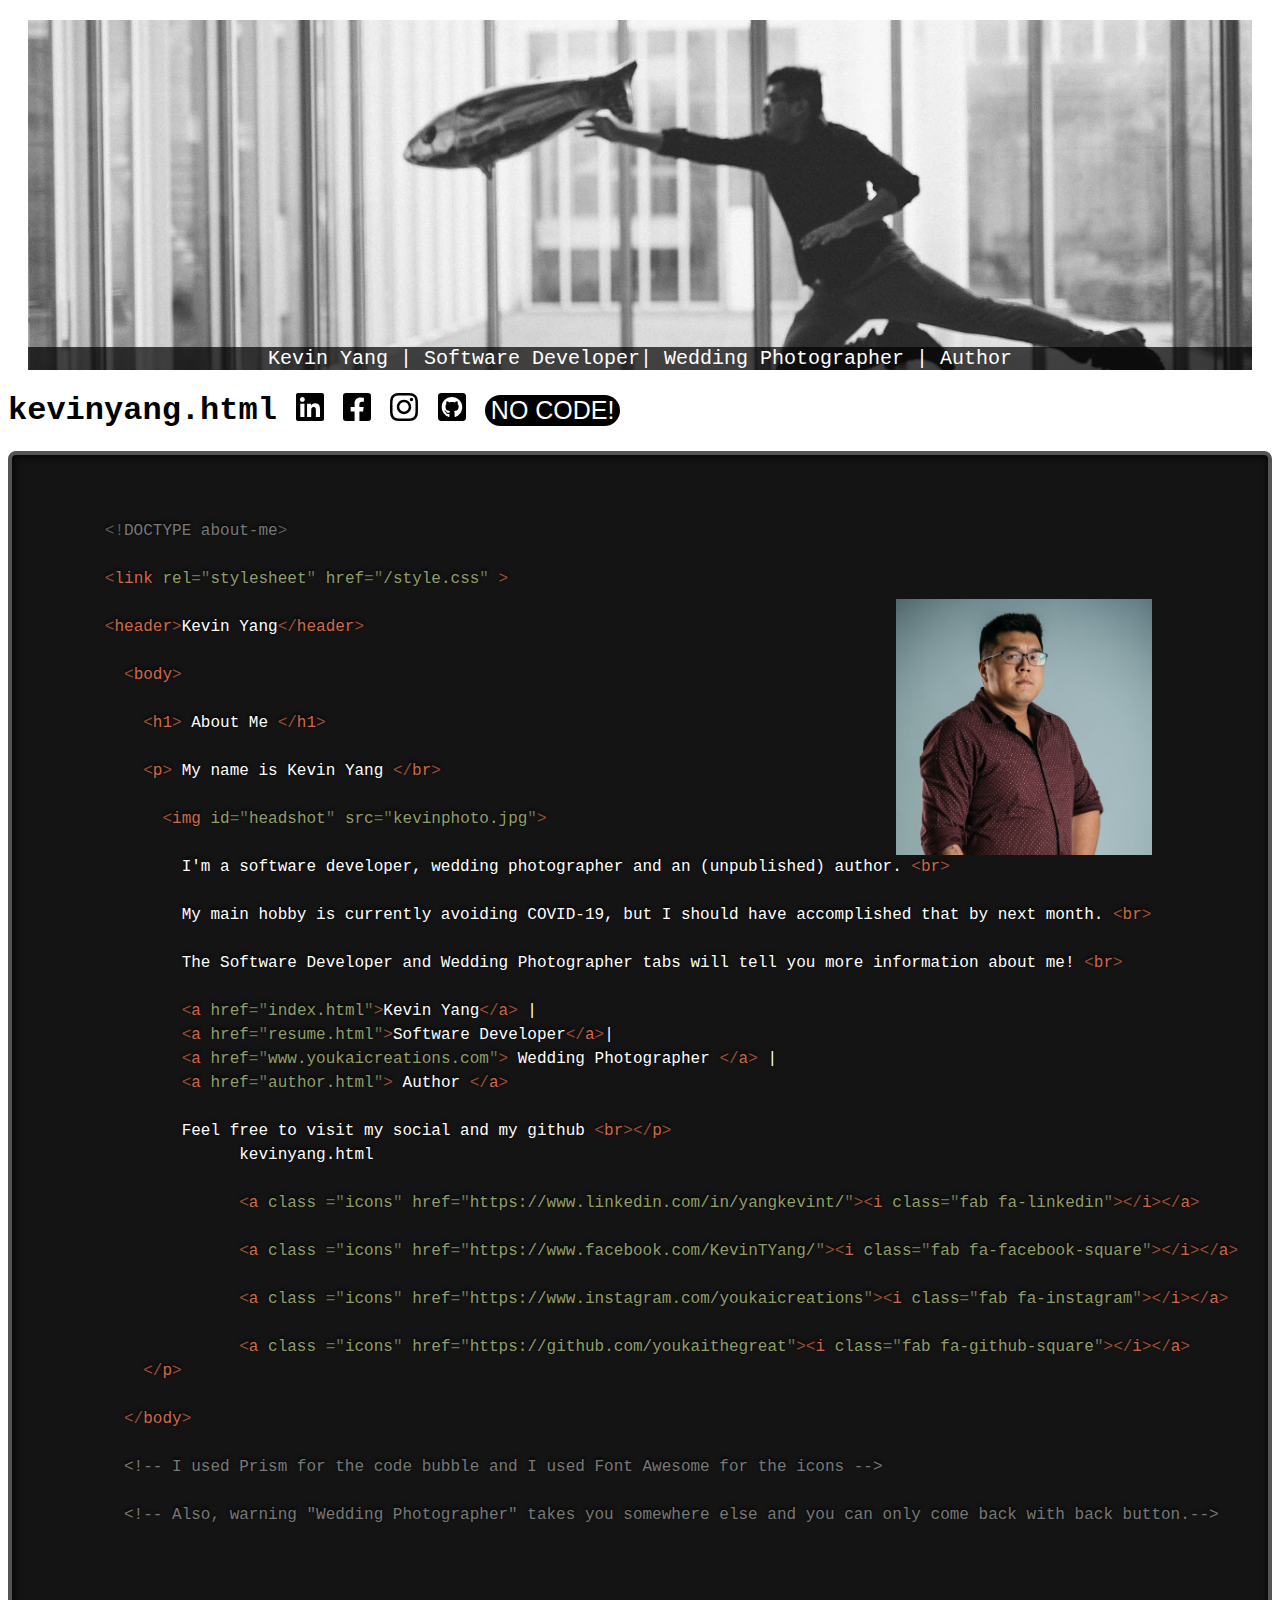
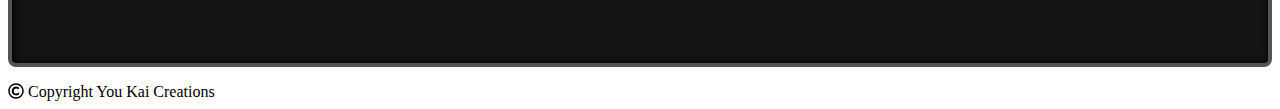
<file: index.html>
<!DOCTYPE html>
<link rel="stylesheet" href="/style.css" >
<link rel="stylesheet" href="/prism.css" >
<link rel="stylesheet" href="/css/all.css" >
<!-- style.css refers to the self made css sheet,
   prism is what I used for the code window and formatting,
   all.css refers to fontawesome-->
<title>Kevin Yang</title>
<header>
   <div id="topMenu">
      <a href="/index.html">Kevin Yang</a> |  <a href="/resume.html">Software Developer</a>| <a href="http://www.youkaicreations.com"> Wedding Photographer </a> | <a href="author.html"> Author </a>
   </div>
</header>
<body>
   <script defer src="/js/all.js"></script> 
   <h1>
      kevinyang.html <a class ="icons" href="https://www.linkedin.com/in/yangkevint/"><i class="fab fa-linkedin"></i></a>
      <a class ="icons" href="https://www.facebook.com/KevinTYang/"><i class="fab fa-facebook-square"></i></a>
      <a class ="icons" href="https://www.instagram.com/youkaicreations"><i class="fab fa-instagram"></i></a>
      <a class ="icons" href="https://github.com/youkaithegreat"><i class="fab fa-github-square"></i></a>
      <button type="button" id="no-more-code" onclick="okaybossman()">NO CODE!</button>
   </h1>
   <!-- This uses the prism.js to create a code editor bubble with my information-->
   <p>
   <pre id="page-info"><code class="language-html">
        
        &lt;!DOCTYPE about-me&gt;

        &lt;link rel=&quot;stylesheet&quot; href=&quot;/style.css&quot; &gt;
        
        &lt;header&gt;Kevin Yang&lt;/header&gt;
          
          &lt;body&gt;
            
            &lt;h1&gt; About Me &lt;/h1&gt; 
            
            &lt;p&gt; My name is Kevin Yang &lt;/br&gt;
              
              &lt;img id=&quot;headshot&quot; src=&quot;kevinphoto.jpg&quot;&gt;
        
                I'm a software developer, wedding photographer and an (unpublished) author. &lt;br&gt;
        
                My main hobby is currently avoiding COVID-19, but I should have accomplished that by next month. &lt;br&gt;
        
                The Software Developer and Wedding Photographer tabs will tell you more information about me! &lt;br&gt;
        
                &lt;a href=&quot;index.html&quot;&gt;Kevin Yang&lt;/a&gt; |
                &lt;a href=&quot;resume.html&quot;&gt;Software Developer&lt;/a&gt;|
                &lt;a href=&quot;www.youkaicreations.com&quot;&gt; Wedding Photographer &lt;/a&gt; |
                &lt;a href=&quot;author.html&quot;&gt; Author &lt;/a&gt;
        
                Feel free to visit my social and my github &lt;br&gt;&lt;/p&gt;
                      kevinyang.html 
                      
                      &lt;a class =&quot;icons&quot; href=&quot;https://www.linkedin.com/in/yangkevint/&quot;&gt;&lt;i class=&quot;fab fa-linkedin&quot;&gt;&lt;/i&gt;&lt;/a&gt;
                      
                      &lt;a class =&quot;icons&quot; href=&quot;https://www.facebook.com/KevinTYang/&quot;&gt;&lt;i class=&quot;fab fa-facebook-square&quot;&gt;&lt;/i&gt;&lt;/a&gt;
                      
                      &lt;a class =&quot;icons&quot; href=&quot;https://www.instagram.com/youkaicreations&quot;&gt;&lt;i class=&quot;fab fa-instagram&quot;&gt;&lt;/i&gt;&lt;/a&gt;
                      
                      &lt;a class =&quot;icons&quot; href=&quot;https://github.com/youkaithegreat&quot;&gt;&lt;i class=&quot;fab fa-github-square&quot;&gt;&lt;/i&gt;&lt;/a&gt;
            &lt;/p&gt;
                     
          &lt;/body&gt;
        
          &lt;!-- I used Prism for the code bubble and I used Font Awesome for the icons --&gt;
          
          &lt;!-- Also, warning "Wedding Photographer" takes you somewhere else and you can only come back with back button.--&gt;
        </div>
        </code>
        <!-- end for prism is officially here.-->
      <img id="headshot" src="/assets/kevinphoto.jpg">
  </pre>
   </p>
   <script src="backend.js"></script>
   <!-- backend.js is my handcoded backend, prism is a utility I got online.-->
   <script src="prism.js"></script>
</body>
<footer>
   <i class="far fa-copyright"></i> Copyright You Kai Creations
</footer>
</html>
</file>
<file: style.css>
body {
    background: white;
}

header {
    color: black;
    background-image: url("/assets/kevinfloatwebsite.jpg");
    background-size: cover;
    position: relative;
    margin: 20px;
    height: 350px;
    font-family: 'Courier New', Courier, monospace;
}

h1 {
    font-family: 'Courier New', Courier, monospace;
}

#topMenu {
    color: white;
    font-size: 20px;
    background-color: rgba(0,0,0,.7);
    text-align: center;
    margin-top: auto;
    vertical-align: bottom;
    position: absolute;
    bottom: 0;
    margin: 0 auto;
    width:  100%;
}

a {
    color: white;
    text-decoration:none;
}

a.visited {
    color: white;
}

#headshot { 
    width: 20%;
    height: auto;
    position: absolute;
    right: 10%;
    margin-top: -1000px;
}

.icons {
    color: black;
}

button { 
    font-size: 25px;
    background-color: black;
    border-radius: 20px;
    border: none; 
    color: white;
}

button:hover {
    background-color: grey;
}
</file>
<file: prism.css>
/* PrismJS 1.23.0
https://prismjs.com/download.html#themes=prism-twilight&languages=markup+css+clike+javascript */
/**
 * prism.js Twilight theme
 * Based (more or less) on the Twilight theme originally of Textmate fame.
 * @author Remy Bach
 */
code[class*="language-"],
pre[class*="language-"] {
	color: white;
	background: none;
	font-family: Consolas, Monaco, 'Andale Mono', 'Ubuntu Mono', monospace;
	font-size: 1em;
	text-align: left;
	text-shadow: 0 -.1em .2em black;
	white-space: pre;
	word-spacing: normal;
	word-break: normal;
	word-wrap: normal;
	line-height: 1.5;

	-moz-tab-size: 4;
	-o-tab-size: 4;
	tab-size: 4;

	-webkit-hyphens: none;
	-moz-hyphens: none;
	-ms-hyphens: none;
	hyphens: none;
}

pre[class*="language-"],
:not(pre) > code[class*="language-"] {
	background: hsl(0, 0%, 8%); /* #141414 */
}

/* Code blocks */
pre[class*="language-"] {
	border-radius: .5em;
	border: .3em solid hsl(0, 0%, 33%); /* #282A2B */
	box-shadow: 1px 1px .5em black inset;
	margin: .5em 0;
	overflow: auto;
	padding: 1em;
}

pre[class*="language-"]::-moz-selection {
	/* Firefox */
	background: hsl(200, 4%, 16%); /* #282A2B */
}

pre[class*="language-"]::selection {
	/* Safari */
	background: hsl(200, 4%, 16%); /* #282A2B */
}

/* Text Selection colour */
pre[class*="language-"]::-moz-selection, pre[class*="language-"] ::-moz-selection,
code[class*="language-"]::-moz-selection, code[class*="language-"] ::-moz-selection {
	text-shadow: none;
	background: hsla(0, 0%, 93%, 0.15); /* #EDEDED */
}

pre[class*="language-"]::selection, pre[class*="language-"] ::selection,
code[class*="language-"]::selection, code[class*="language-"] ::selection {
	text-shadow: none;
	background: hsla(0, 0%, 93%, 0.15); /* #EDEDED */
}

/* Inline code */
:not(pre) > code[class*="language-"] {
	border-radius: .3em;
	border: .13em solid hsl(0, 0%, 33%); /* #545454 */
	box-shadow: 1px 1px .3em -.1em black inset;
	padding: .15em .2em .05em;
	white-space: normal;
}

.token.comment,
.token.prolog,
.token.doctype,
.token.cdata {
	color: hsl(0, 0%, 47%); /* #777777 */
}

.token.punctuation {
	opacity: .7;
}

.token.namespace {
	opacity: .7;
}

.token.tag,
.token.boolean,
.token.number,
.token.deleted {
	color: hsl(14, 58%, 55%); /* #CF6A4C */
}

.token.keyword,
.token.property,
.token.selector,
.token.constant,
.token.symbol,
.token.builtin {
	color: hsl(53, 89%, 79%); /* #F9EE98 */
}

.token.attr-name,
.token.attr-value,
.token.string,
.token.char,
.token.operator,
.token.entity,
.token.url,
.language-css .token.string,
.style .token.string,
.token.variable,
.token.inserted {
	color: hsl(76, 21%, 52%); /* #8F9D6A */
}

.token.atrule {
	color: hsl(218, 22%, 55%); /* #7587A6 */
}

.token.regex,
.token.important {
	color: hsl(42, 75%, 65%); /* #E9C062 */
}

.token.important,
.token.bold {
	font-weight: bold;
}
.token.italic {
	font-style: italic;
}

.token.entity {
	cursor: help;
}

pre[data-line] {
	padding: 1em 0 1em 3em;
	position: relative;
}

/* Markup */
.language-markup .token.tag,
.language-markup .token.attr-name,
.language-markup .token.punctuation {
	color: hsl(33, 33%, 52%); /* #AC885B */
}

/* Make the tokens sit above the line highlight so the colours don't look faded. */
.token {
	position: relative;
	z-index: 1;
}

.line-highlight {
	background: hsla(0, 0%, 33%, 0.25); /* #545454 */
	background: linear-gradient(to right, hsla(0, 0%, 33%, .1) 70%, hsla(0, 0%, 33%, 0)); /* #545454 */
	border-bottom: 1px dashed hsl(0, 0%, 33%); /* #545454 */
	border-top: 1px dashed hsl(0, 0%, 33%); /* #545454 */
	left: 0;
	line-height: inherit;
	margin-top: 0.75em; /* Same as .prism’s padding-top */
	padding: inherit 0;
	pointer-events: none;
	position: absolute;
	right: 0;
	white-space: pre;
	z-index: 0;
}

.line-highlight:before,
.line-highlight[data-end]:after {
	background-color: hsl(215, 15%, 59%); /* #8794A6 */
	border-radius: 999px;
	box-shadow: 0 1px white;
	color: hsl(24, 20%, 95%); /* #F5F2F0 */
	content: attr(data-start);
	font: bold 65%/1.5 sans-serif;
	left: .6em;
	min-width: 1em;
	padding: 0 .5em;
	position: absolute;
	text-align: center;
	text-shadow: none;
	top: .4em;
	vertical-align: .3em;
}

.line-highlight[data-end]:after {
	bottom: .4em;
	content: attr(data-end);
	top: auto;
}
</file>
